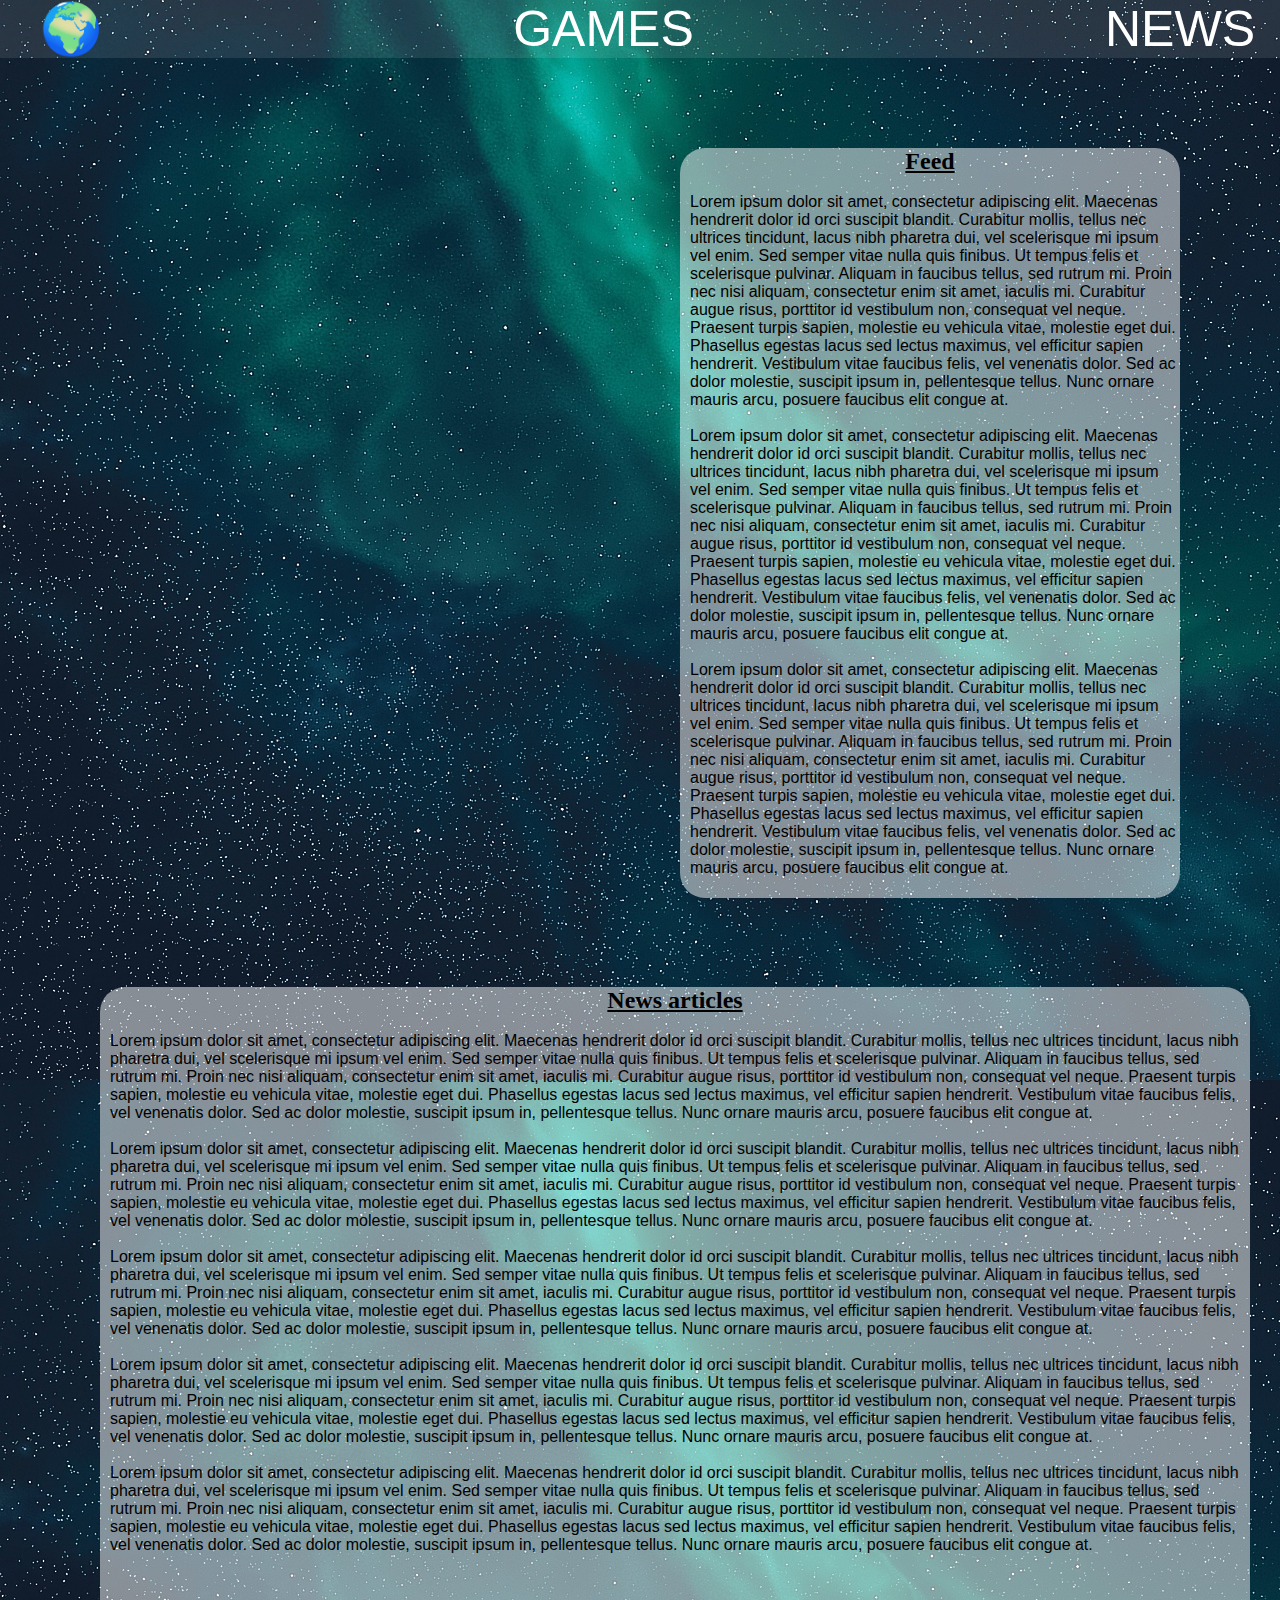
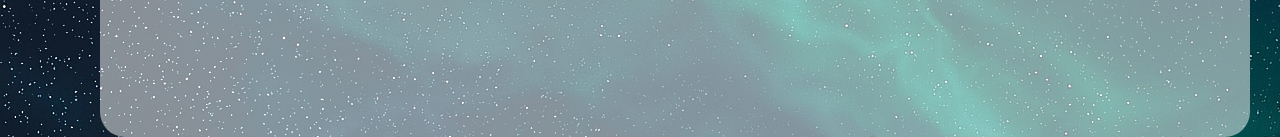
<file: Spillnettside/news.html>
<!DOCTYPE html>
<html lang="en">
<head>
    <meta charset="UTF-8">
    <meta name="viewport" content="width=device-width, initial-scale=1.0">
    <link rel="stylesheet" href="css/mainstyle.css">
    <title>Game news</title>
</head>
<body>
    <nav>
        <ul>
            <li><a href="index.html">&#127757;</a></li>
            <li><a class="hover1" href="games.html">GAMES</a></li>
            <li><a class="hover1" href="news.html">NEWS </a></li>
        </ul>
    </nav>

    <article>
        <section id="feed">
            <h2 class="feedtext">Feed</h2>
            <br>
            <div class="text">
            <p>Lorem ipsum dolor sit amet, consectetur adipiscing elit. Maecenas hendrerit dolor id orci suscipit blandit. Curabitur mollis,
             tellus nec ultrices tincidunt, lacus nibh pharetra dui, vel scelerisque mi ipsum vel enim. Sed semper vitae nulla quis finibus.
              Ut tempus felis et scelerisque pulvinar. Aliquam in faucibus tellus, sed rutrum mi. Proin nec nisi aliquam, consectetur enim sit amet,
               iaculis mi. Curabitur augue risus, porttitor id vestibulum non, consequat vel neque. Praesent turpis sapien, molestie eu vehicula vitae,
                molestie eget dui. Phasellus egestas lacus sed lectus maximus, vel efficitur sapien hendrerit. Vestibulum vitae faucibus felis,
                 vel venenatis dolor. Sed ac dolor molestie, suscipit ipsum in, pellentesque tellus. Nunc ornare mauris arcu, posuere faucibus elit congue at.
                </p>
            <br>
            <p>Lorem ipsum dolor sit amet, consectetur adipiscing elit. Maecenas hendrerit dolor id orci suscipit blandit. Curabitur mollis,
                tellus nec ultrices tincidunt, lacus nibh pharetra dui, vel scelerisque mi ipsum vel enim. Sed semper vitae nulla quis finibus.
                 Ut tempus felis et scelerisque pulvinar. Aliquam in faucibus tellus, sed rutrum mi. Proin nec nisi aliquam, consectetur enim sit amet,
                  iaculis mi. Curabitur augue risus, porttitor id vestibulum non, consequat vel neque. Praesent turpis sapien, molestie eu vehicula vitae,
                   molestie eget dui. Phasellus egestas lacus sed lectus maximus, vel efficitur sapien hendrerit. Vestibulum vitae faucibus felis,
                    vel venenatis dolor. Sed ac dolor molestie, suscipit ipsum in, pellentesque tellus. Nunc ornare mauris arcu, posuere faucibus elit congue at.
                   </p>
            <br>
            <p>Lorem ipsum dolor sit amet, consectetur adipiscing elit. Maecenas hendrerit dolor id orci suscipit blandit. Curabitur mollis,
                tellus nec ultrices tincidunt, lacus nibh pharetra dui, vel scelerisque mi ipsum vel enim. Sed semper vitae nulla quis finibus.
                 Ut tempus felis et scelerisque pulvinar. Aliquam in faucibus tellus, sed rutrum mi. Proin nec nisi aliquam, consectetur enim sit amet,
                  iaculis mi. Curabitur augue risus, porttitor id vestibulum non, consequat vel neque. Praesent turpis sapien, molestie eu vehicula vitae,
                   molestie eget dui. Phasellus egestas lacus sed lectus maximus, vel efficitur sapien hendrerit. Vestibulum vitae faucibus felis,
                    vel venenatis dolor. Sed ac dolor molestie, suscipit ipsum in, pellentesque tellus. Nunc ornare mauris arcu, posuere faucibus elit congue at.
                   </p>
                </div>
        </section>
        <section id="news1"> 
            <h2 class="feedtext">News articles</h2>
            <div class="text">
                <br>
            <p>Lorem ipsum dolor sit amet, consectetur adipiscing elit. Maecenas hendrerit dolor id orci suscipit blandit. Curabitur mollis,
                tellus nec ultrices tincidunt, lacus nibh pharetra dui, vel scelerisque mi ipsum vel enim. Sed semper vitae nulla quis finibus.
                 Ut tempus felis et scelerisque pulvinar. Aliquam in faucibus tellus, sed rutrum mi. Proin nec nisi aliquam, consectetur enim sit amet,
                  iaculis mi. Curabitur augue risus, porttitor id vestibulum non, consequat vel neque. Praesent turpis sapien, molestie eu vehicula vitae,
                   molestie eget dui. Phasellus egestas lacus sed lectus maximus, vel efficitur sapien hendrerit. Vestibulum vitae faucibus felis,
                    vel venenatis dolor. Sed ac dolor molestie, suscipit ipsum in, pellentesque tellus. Nunc ornare mauris arcu, posuere faucibus elit congue at.
                   </p>
                   <br>
            <p>Lorem ipsum dolor sit amet, consectetur adipiscing elit. Maecenas hendrerit dolor id orci suscipit blandit. Curabitur mollis,
                tellus nec ultrices tincidunt, lacus nibh pharetra dui, vel scelerisque mi ipsum vel enim. Sed semper vitae nulla quis finibus.
                 Ut tempus felis et scelerisque pulvinar. Aliquam in faucibus tellus, sed rutrum mi. Proin nec nisi aliquam, consectetur enim sit amet,
                  iaculis mi. Curabitur augue risus, porttitor id vestibulum non, consequat vel neque. Praesent turpis sapien, molestie eu vehicula vitae,
                   molestie eget dui. Phasellus egestas lacus sed lectus maximus, vel efficitur sapien hendrerit. Vestibulum vitae faucibus felis,
                    vel venenatis dolor. Sed ac dolor molestie, suscipit ipsum in, pellentesque tellus. Nunc ornare mauris arcu, posuere faucibus elit congue at.
                   </p>
                   <br>
            <p>Lorem ipsum dolor sit amet, consectetur adipiscing elit. Maecenas hendrerit dolor id orci suscipit blandit. Curabitur mollis,
                tellus nec ultrices tincidunt, lacus nibh pharetra dui, vel scelerisque mi ipsum vel enim. Sed semper vitae nulla quis finibus.
                 Ut tempus felis et scelerisque pulvinar. Aliquam in faucibus tellus, sed rutrum mi. Proin nec nisi aliquam, consectetur enim sit amet,
                  iaculis mi. Curabitur augue risus, porttitor id vestibulum non, consequat vel neque. Praesent turpis sapien, molestie eu vehicula vitae,
                   molestie eget dui. Phasellus egestas lacus sed lectus maximus, vel efficitur sapien hendrerit. Vestibulum vitae faucibus felis,
                    vel venenatis dolor. Sed ac dolor molestie, suscipit ipsum in, pellentesque tellus. Nunc ornare mauris arcu, posuere faucibus elit congue at.
                   </p>
                   <br>
             <p>Lorem ipsum dolor sit amet, consectetur adipiscing elit. Maecenas hendrerit dolor id orci suscipit blandit. Curabitur mollis,
                tellus nec ultrices tincidunt, lacus nibh pharetra dui, vel scelerisque mi ipsum vel enim. Sed semper vitae nulla quis finibus.
                 Ut tempus felis et scelerisque pulvinar. Aliquam in faucibus tellus, sed rutrum mi. Proin nec nisi aliquam, consectetur enim sit amet,
                  iaculis mi. Curabitur augue risus, porttitor id vestibulum non, consequat vel neque. Praesent turpis sapien, molestie eu vehicula vitae,
                   molestie eget dui. Phasellus egestas lacus sed lectus maximus, vel efficitur sapien hendrerit. Vestibulum vitae faucibus felis,
                    vel venenatis dolor. Sed ac dolor molestie, suscipit ipsum in, pellentesque tellus. Nunc ornare mauris arcu, posuere faucibus elit congue at.
                   </p>
                   <br>
            <p>Lorem ipsum dolor sit amet, consectetur adipiscing elit. Maecenas hendrerit dolor id orci suscipit blandit. Curabitur mollis,
                tellus nec ultrices tincidunt, lacus nibh pharetra dui, vel scelerisque mi ipsum vel enim. Sed semper vitae nulla quis finibus.
                 Ut tempus felis et scelerisque pulvinar. Aliquam in faucibus tellus, sed rutrum mi. Proin nec nisi aliquam, consectetur enim sit amet,
                  iaculis mi. Curabitur augue risus, porttitor id vestibulum non, consequat vel neque. Praesent turpis sapien, molestie eu vehicula vitae,
                   molestie eget dui. Phasellus egestas lacus sed lectus maximus, vel efficitur sapien hendrerit. Vestibulum vitae faucibus felis,
                    vel venenatis dolor. Sed ac dolor molestie, suscipit ipsum in, pellentesque tellus. Nunc ornare mauris arcu, posuere faucibus elit congue at.
                   </p>
                   <br>
                   
            </div>
        </section>

    </article>
    
</body>
</html>
</file>
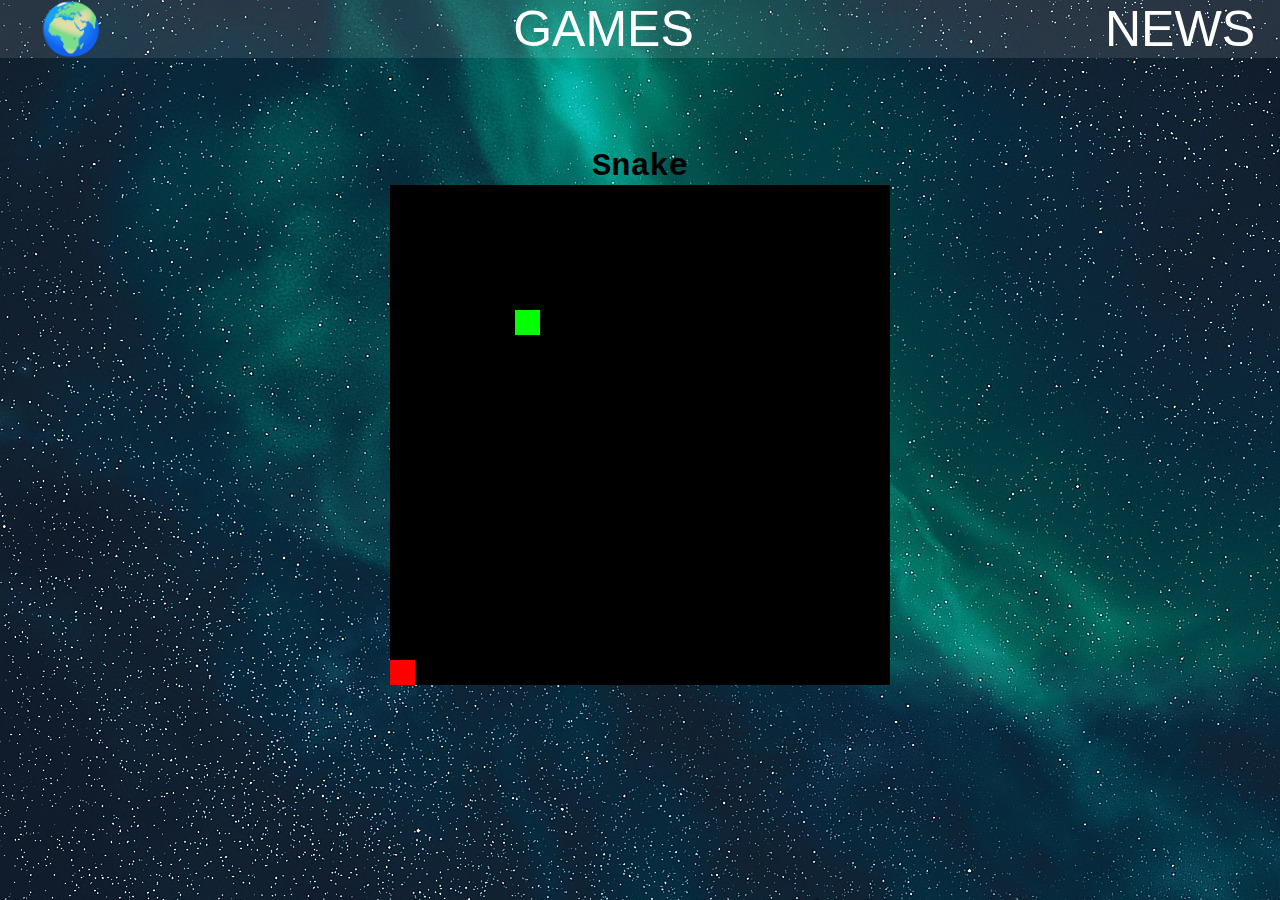
<file: Spillnettside/snake.html>
<!DOCTYPE html>
<html lang="en">
<head>
    <meta charset="UTF-8">
    <meta name="viewport" content="width=device-width, initial-scale=1.0">
    <title>Snake</title>
    <link rel="stylesheet" href="css/mainstyle.css">
    <script src="javascript/snakegame.js"></script>
</head>
<body>
    <nav>
        <ul>
            <li><a href="index.html">&#127757;</a></li>
            <li><a class="hover1" href="games.html">GAMES</a></li>
            <li><a class="hover1" href="news.html">NEWS </a></li>
        </ul>
    </nav>

    <section id="snakegame">
        <h1>Snake</h1>
        <canvas id="board"></canvas>
        <button id="restartButton" style="display:none;">Restart Game</button>
    </section>
</body>
</html>
</file>
<file: Spillnettside/css/mainstyle.css>
::-webkit-scrollbar {
    display: none;
}

body {
    background-image: url(background.jpg);
}

* {
    margin: 0;
}

nav {
    background-color: rgb(255, 255, 255,.1);
    
    
    

}
ul {
    list-style-type: none;
    display: flex;
    justify-content: space-between;
    flex-wrap: wrap
}

a {
    color: rgb(255, 255, 255);
    text-decoration: none;
    font-size: 50px;
    font-family: Impact, Haettenschweiler, 'Arial Narrow Bold', sans-serif;
    margin-right: 25px;
    
}


.hover1:hover { /*Kode tatt ifra W3bits*/
    background-image: repeating-linear-gradient(45deg, violet, indigo, rgb(69, 69, 255), green, yellow, orange, red, violet);
    text-align: center;
    background-size: 800% 800%;
    -webkit-background-clip: text;
    -webkit-text-fill-color: transparent;
    animation: rainbow 6s ease-in infinite;
    

}

@keyframes rainbow { 
    0%{background-position:0% 50%}
    50%{background-position:100% 25%}
    100%{background-position:0% 50%}
}


.top {
    margin-top: 5%;
    margin-left: 7%;
    margin-right: 7%;
    text-align: center;

}

.gamestitle {
    color: white;
    font-family: Impact, Haettenschweiler, 'Arial Narrow Bold', sans-serif;
    font-size: 50px;
    margin-bottom: -5px;
    
}

.games {
    background-color: white;
    margin-left: 7%;
    margin-right: 7%;
    border: 2px solid white;
    border-radius: 25px;
    height: 600px;
    opacity: 60%;
}



#contact {
    background-color: green;
    margin-top: 142px;
    margin-bottom: 0px;
    border: solid 2px green;
    height: 100px;
    
}

#info {
    margin-left: 10px;
    margin: 5px;
}

#feed {
    border: solid 2px white,.5;
    border-radius: 25px;
    width: 500px;
    margin-top: 7%;
    margin-right: 100px;
    float: right;
    background-color: rgba(255,255,255,.5);
    color: #fff;
    height: 750px;
    
}

.feedtext {
    color: black;
    text-decoration-line: underline;
    text-align: center;
    
}

.text {
    color: black;
    font-family: Arial, Helvetica, sans-serif;
    margin-left: 10px;
}

#news1 {
    border: solid 2px white,.5;
    border-radius: 25px;
    float: left;
    margin-left: 100px;
    margin-top: 7%;
    width: 1150px;
    height: 750px;
    background-color: rgb(255, 255, 255,.5);

}

#snakegame {
    font-family: 'Courier New', Courier, monospace;
    text-align: center;
    margin-top: 7%;    
}

#restartButton {
    margin-left: 690px;
    margin-top: 12%;
    background-color: blue;
    border: 0px;
    
}

#flex-container {
    display: flex;
}

.gamebox {
    text-align: center;
    margin: 25px;
    border: solid 2px rgb(0, 0, 0);
    border-radius: 25px;
    margin-top: 5%;
    height: 400px;
    width: 33%;
    transition: 0.2s;

}

.gamebox:hover {
    transform: scale(1.02);
}

.gameimg {
    
}
</file>
